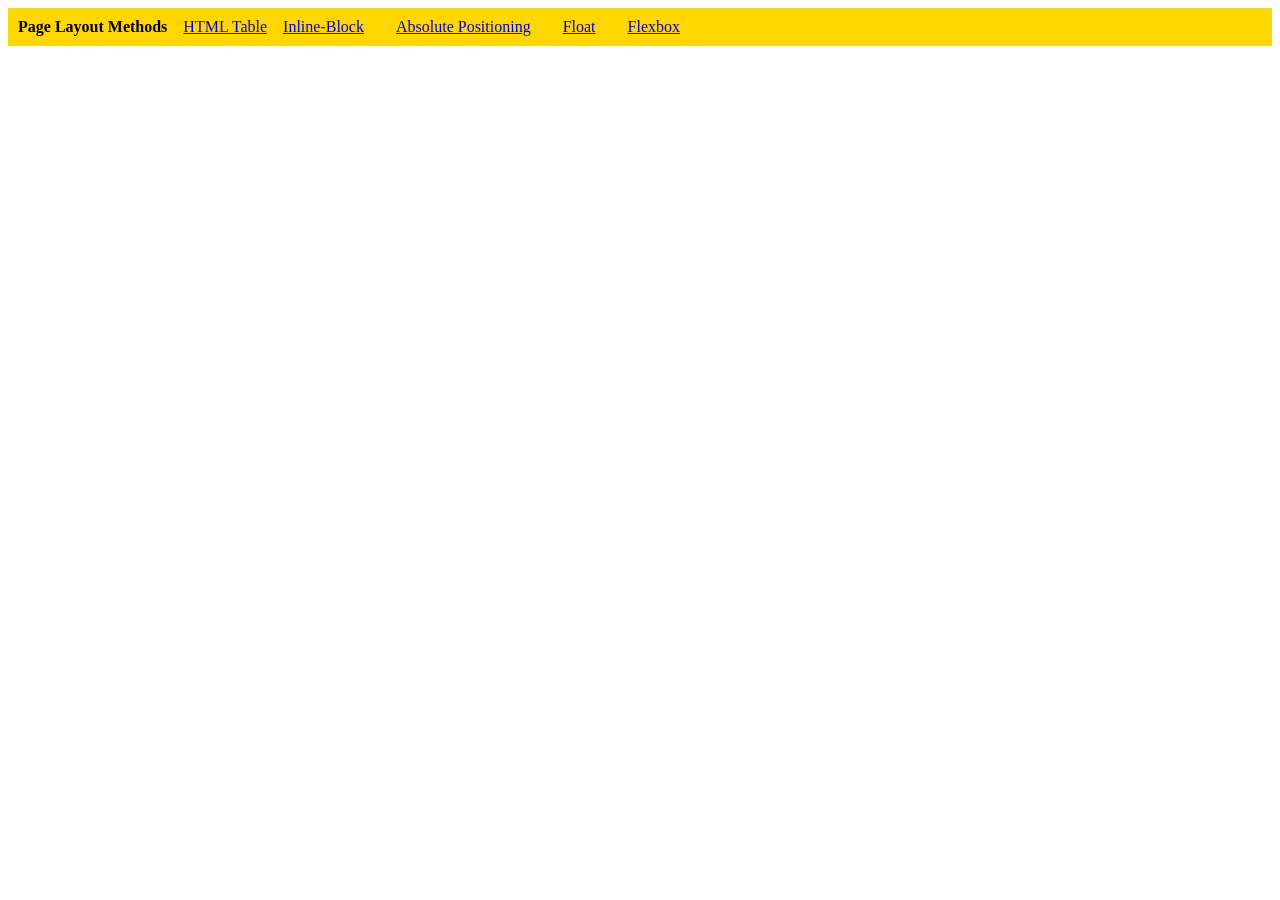
<file: 9.0 Display Flex/index.html>
<!DOCTYPE html>
<html lang="en">

<head>
  <meta charset="UTF-8">
  <meta name="viewport" content="width=device-width, initial-scale=1.0">
  <title>Column Layout Methods</title>
  <style>
    p {
      padding: 0;
      margin: 0;
      font-weight: 700;
    }

    li {
      list-style: none;
    }

    .container {
      padding: 10px;
      background-color: gold;
      display: flex;
      gap: 1rem;
    }

  </style>
</head>

<body>
  <div class="container">
    <p>Page Layout Methods</p>

    <li><a href="./html-table.html">HTML Table</a></li>
    <li><a href="./inline-block.html">Inline-Block</li>
    <li><a href="./absolute-position.html">Absolute Positioning</li>
    <li><a href="./float.html">Float</li>
    <li><a href="./flex.html">Flexbox</li>

  </div>
</body>

</html>
</file>
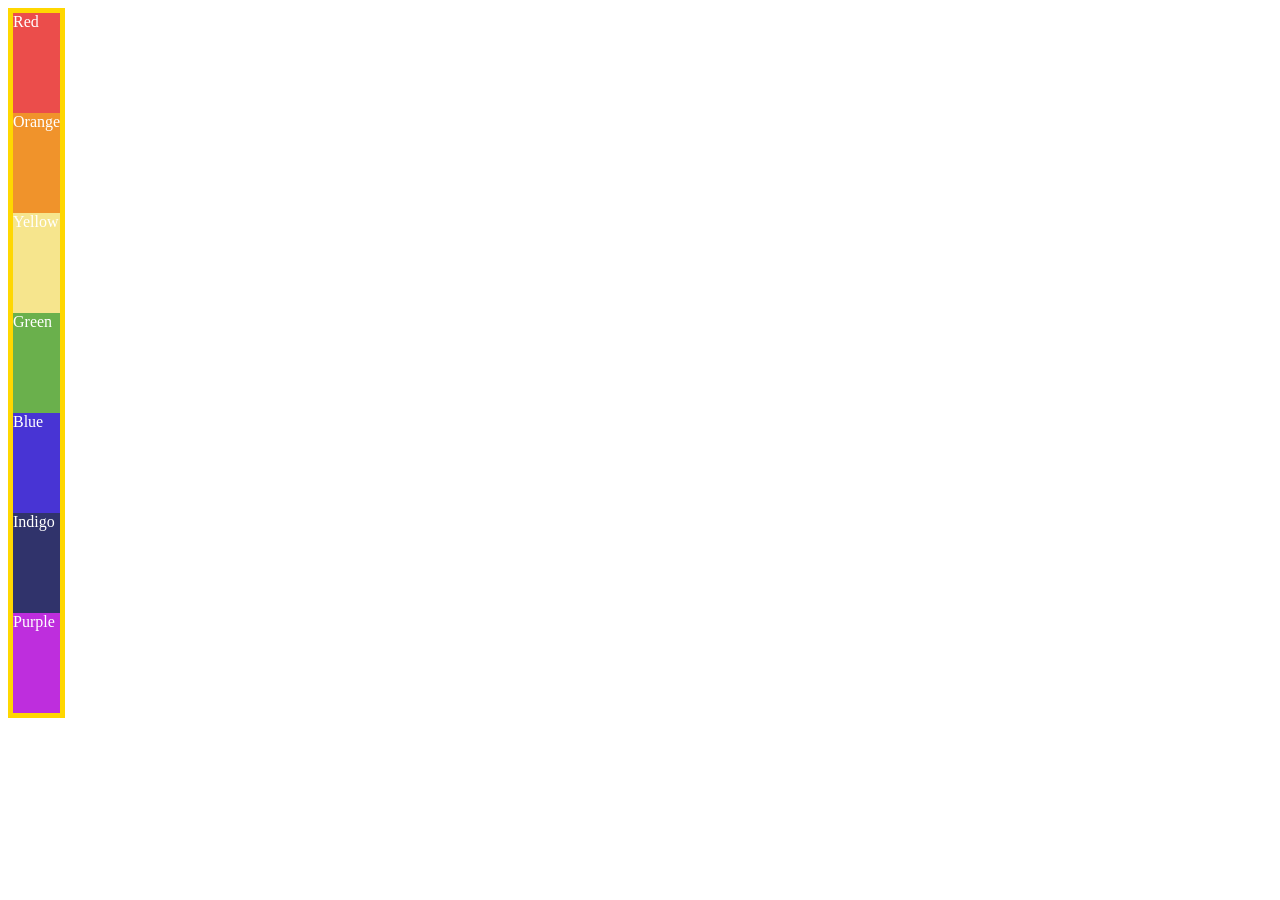
<file: 9.1 Flex Direction/index.html>
<!DOCTYPE html>
<html lang="en">

<head>
  <meta charset="UTF-8">
  <meta name="viewport" content="width=device-width, initial-scale=1.0">
  <title>Flex Direction</title>
  <!-- HINT:
  https://developer.mozilla.org/en-US/docs/Web/CSS/Universal_selectors
  https://developer.mozilla.org/en-US/docs/Learn/CSS/Building_blocks/Selectors/Combinators 
  -->
  <style>
    .container {
      color: white;
      border: 5px solid gold;
      display: inline-flex;
      flex-direction: column;
      }

    /*
Select all the elements that are the direct
children of the .container class.
    */
    .container > div {
      flex-basis: 100px;
    }


    .red {background-color: #eb4d4b;}
    .orange {background-color: #f0932b;}
    .yellow {background-color: #f6e58d;}
    .green {background-color: #6ab04c;}
    .blue {background-color: #4834d4;}
    .indigo {background-color: #30336b;}
    .purple {background-color: #be2edd;}
  </style>
</head>

<body>
  <div class="container">
    <div class="red">Red</div>
    <div class="orange">Orange</div>
    <div class="yellow">Yellow</div>
    <div class="green">Green</div>
    <div class="blue">Blue</div>
    <div class="indigo">Indigo</div>
    <div class="purple">Purple</div>
  </div>
  
</body>

</html>
</file>
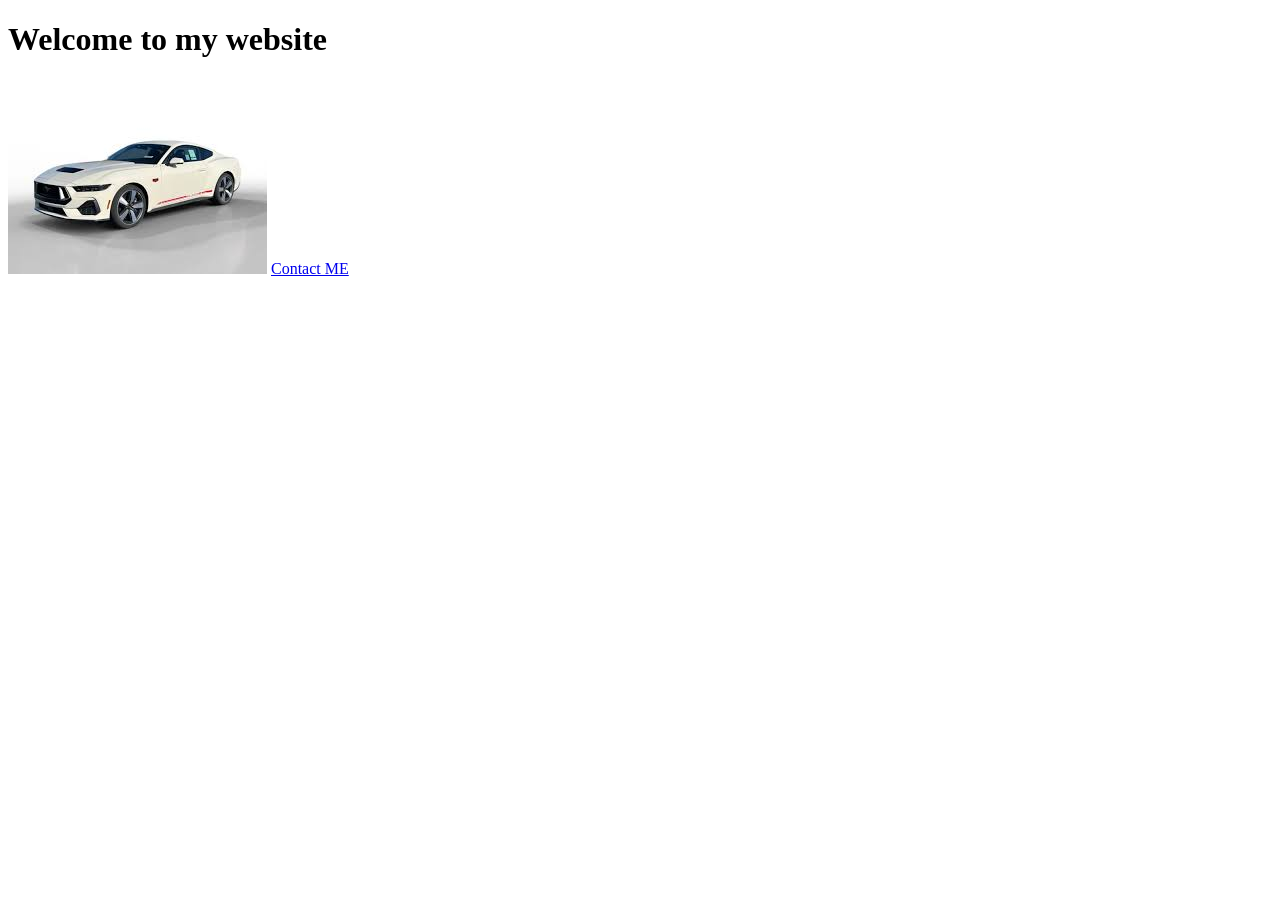
<file: webpages/index.html>
<!DOCTYPE html>
<html lang="en">
<head>
    <meta charset="UTF-8">
    <meta name="viewport" content="width=device-width, initial-scale=1.0">
    <title>Document</title>
</head>
<body>
    <h1>Welcome to my website</h1>
    <a href="./public/about.html"><img src="./Asset/Image/car.jpeg"/></a>
    <a href="./public/contact.html">Contact ME</a>
</body>
</html>
</file>
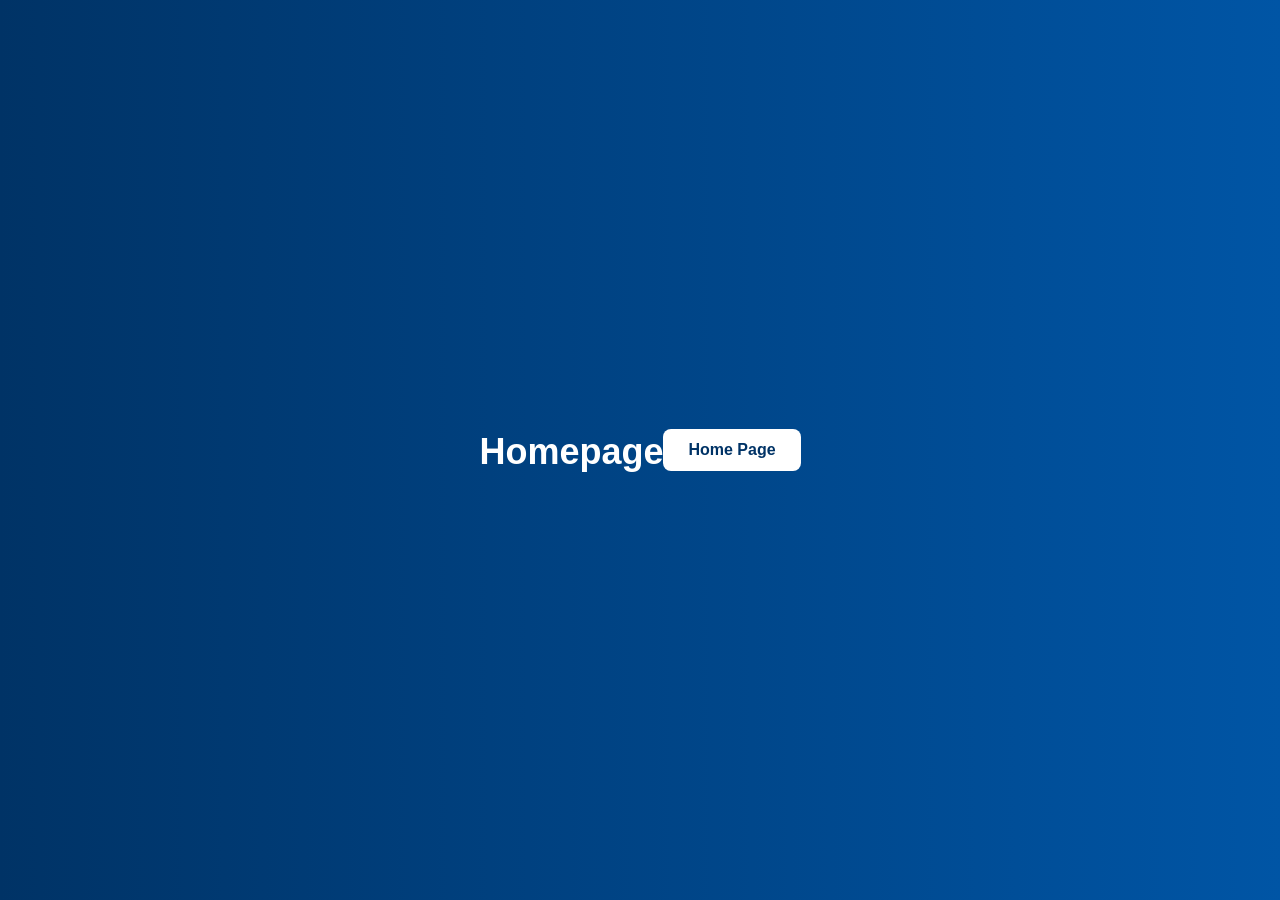
<file: home.html>
<!DOCTYPE html>
<html lang="en">
<head>
    <meta charset="UTF-8">
    <meta name="viewport" content="width=device-width, initial-scale=1.0">
    <title>Welcome</title>
    <style>
    body {
        margin: 0;
        font-family: Arial, sans-serif;
        background: linear-gradient(to right, #003366, #0055a5);
        display: flex;
        justify-content: center;
        align-items: center;
        height: 100vh;
        color: white;
        text-align: center;
    }

    .container {
        background-color: rgba(255, 255, 255, 0.1);
        padding: 40px;
        border-radius: 12px;
        box-shadow: 0 8px 20px rgba(0,0,0,0.3);
    }

    h1 {
        margin-bottom: 20px;
        font-size: 36px;
    }

    a {
        display: inline-block;
        padding: 12px 25px;
        background-color: white;
        color: #003366;
        text-decoration: none;
        font-weight: bold;
        border-radius: 8px;
        transition: all 0.3s ease;
    }

    a:hover {
        background-color: #f4f4f4;
        transform: scale(1.05);
    }
</style>
</head>
<body>
    <h1>Homepage</h1>
    <p> <a href="lab6_Aburafay.html">Home Page</a></p>
</body>
</html>
</file>
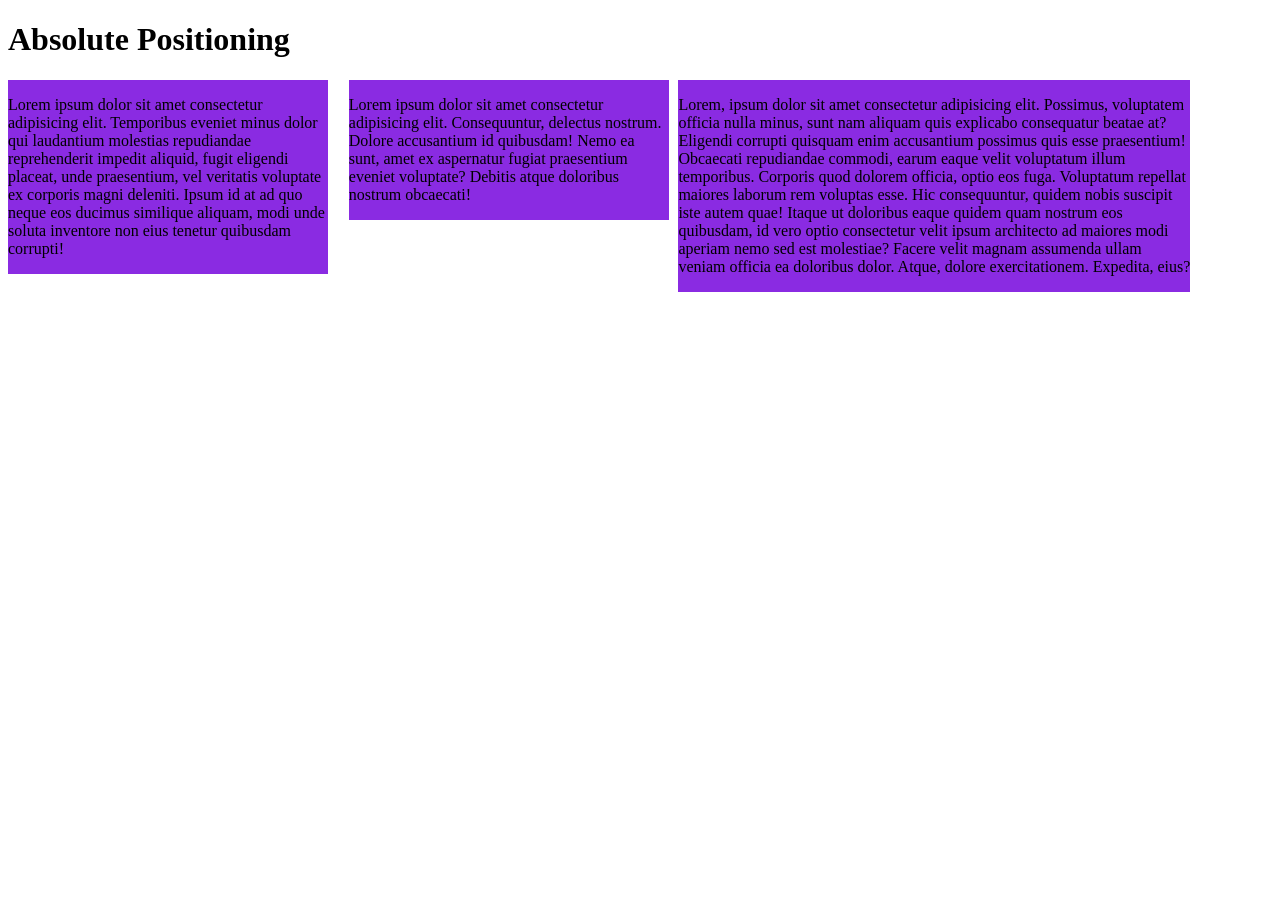
<file: 9.0 Display Flex/absolute-position.html>
<!DOCTYPE html>
<html lang="en">

<head>
  <meta charset="UTF-8">
  <meta name="viewport" content="width=device-width, initial-scale=1.0">
  <title>Absolute Positioning</title>
  <style>
    div {
      position: relative;
      display: inline-block;
      background-color: blueviolet;
    }

    .one {
      width: 25%;
      position: absolute;
    }

    .two {
      position: absolute;
      left: 27.25%;
      width: 25%;
    }

    .three {
      position: absolute;
      left: 53%;
      width: 40%;
    }
  </style>
</head>

<body>

  <body>
<h1>Absolute Positioning</h1>
    <div class="one">
      <p>Lorem ipsum dolor sit amet consectetur adipisicing elit. Temporibus eveniet minus dolor qui laudantium
        molestias repudiandae reprehenderit impedit aliquid, fugit eligendi placeat, unde praesentium, vel veritatis
        voluptate ex corporis magni deleniti. Ipsum id at ad quo neque eos ducimus similique aliquam, modi unde soluta
        inventore non eius tenetur quibusdam corrupti!</p>
    </div>
    <div class="two">
      <p>Lorem ipsum dolor sit amet consectetur adipisicing elit. Consequuntur, delectus nostrum. Dolore accusantium id
        quibusdam! Nemo ea sunt, amet ex aspernatur fugiat praesentium eveniet voluptate? Debitis atque doloribus
        nostrum obcaecati!</p>
    </div>
    <div class="three">
      <p>Lorem, ipsum dolor sit amet consectetur adipisicing elit. Possimus, voluptatem officia nulla minus, sunt nam
        aliquam quis explicabo consequatur beatae at? Eligendi corrupti quisquam enim accusantium possimus quis esse
        praesentium! Obcaecati repudiandae commodi, earum eaque velit voluptatum illum temporibus. Corporis quod dolorem
        officia, optio eos fuga. Voluptatum repellat maiores laborum rem voluptas esse. Hic consequuntur, quidem nobis
        suscipit iste autem quae! Itaque ut doloribus eaque quidem quam nostrum eos quibusdam, id vero optio consectetur
        velit ipsum architecto ad maiores modi aperiam nemo sed est molestiae? Facere velit magnam assumenda ullam
        veniam officia ea doloribus dolor. Atque, dolore exercitationem. Expedita, eius?</p>
    </div>
  </body>

</html>
</file>
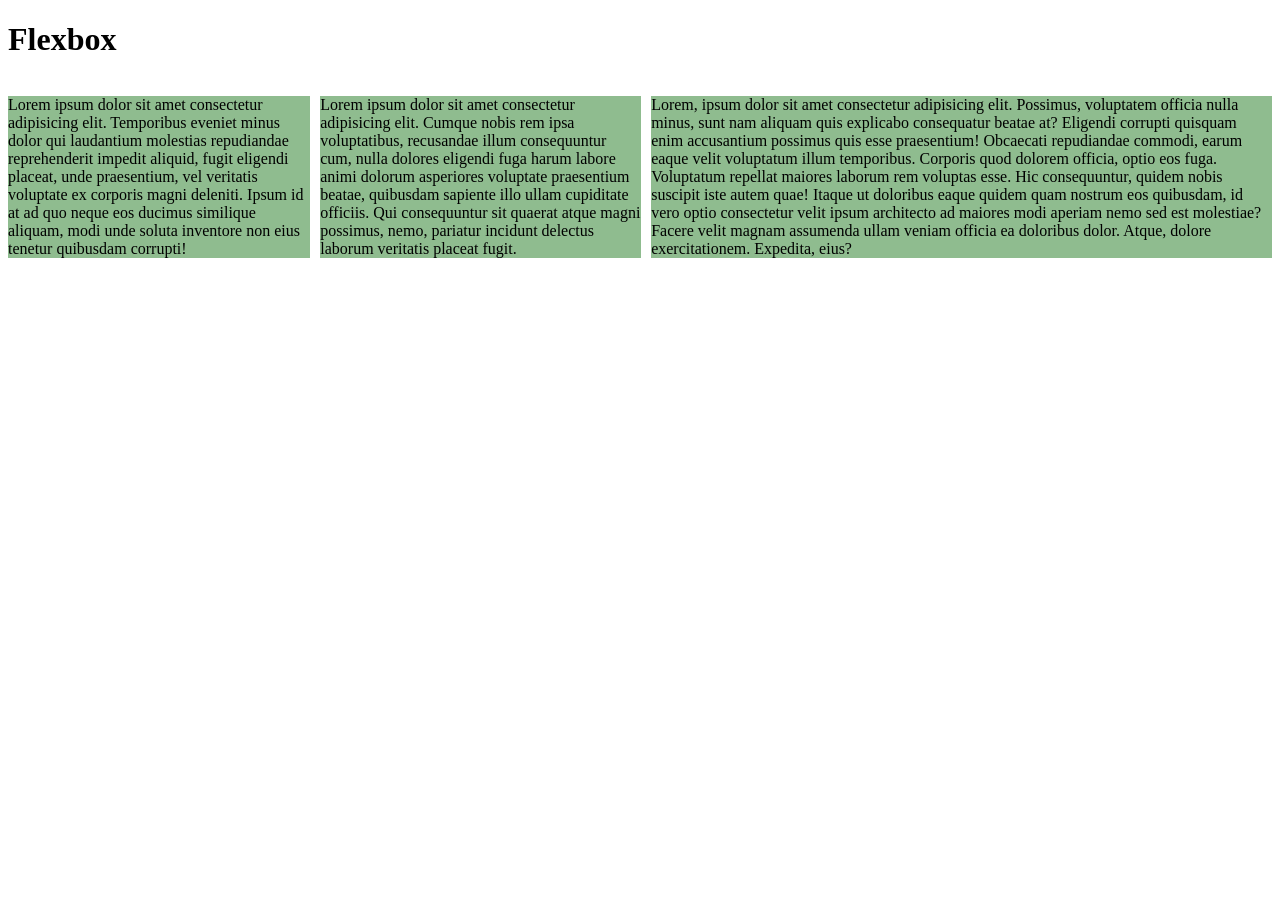
<file: 9.0 Display Flex/flex.html>
<!DOCTYPE html>
<html lang="en">

<head>
  <meta charset="UTF-8">
  <meta name="viewport" content="width=device-width, initial-scale=1.0">
  <title>Flexbox</title>
  <style>
    .container {
      display: flex;
      gap: 10px;
    }

    p {
      background-color: darkseagreen;
    }
  </style>
</head>

<body>

  <body>
    <h1>Flexbox</h1>
    <div class="container">
      <div class="one">
        <p>Lorem ipsum dolor sit amet consectetur adipisicing elit. Temporibus eveniet minus dolor qui laudantium
          molestias repudiandae reprehenderit impedit aliquid, fugit eligendi placeat, unde praesentium, vel veritatis
          voluptate ex corporis magni deleniti. Ipsum id at ad quo neque eos ducimus similique aliquam, modi unde soluta
          inventore non eius tenetur quibusdam corrupti!</p>
      </div>
      <div class="two">
        <p>Lorem ipsum dolor sit amet consectetur adipisicing elit. Cumque nobis rem ipsa voluptatibus, recusandae illum
          consequuntur cum, nulla dolores eligendi fuga harum labore animi dolorum asperiores voluptate praesentium
          beatae, quibusdam sapiente illo ullam cupiditate officiis. Qui consequuntur sit quaerat atque magni possimus,
          nemo, pariatur incidunt delectus laborum veritatis placeat fugit.</p>
      </div>
      <div class="three">
        <p>Lorem, ipsum dolor sit amet consectetur adipisicing elit. Possimus, voluptatem officia nulla minus, sunt nam
          aliquam quis explicabo consequatur beatae at? Eligendi corrupti quisquam enim accusantium possimus quis esse
          praesentium! Obcaecati repudiandae commodi, earum eaque velit voluptatum illum temporibus. Corporis quod
          dolorem
          officia, optio eos fuga. Voluptatum repellat maiores laborum rem voluptas esse. Hic consequuntur, quidem nobis
          suscipit iste autem quae! Itaque ut doloribus eaque quidem quam nostrum eos quibusdam, id vero optio
          consectetur
          velit ipsum architecto ad maiores modi aperiam nemo sed est molestiae? Facere velit magnam assumenda ullam
          veniam officia ea doloribus dolor. Atque, dolore exercitationem. Expedita, eius?</p>
      </div>
    </div>
  </body>

</html>
</file>
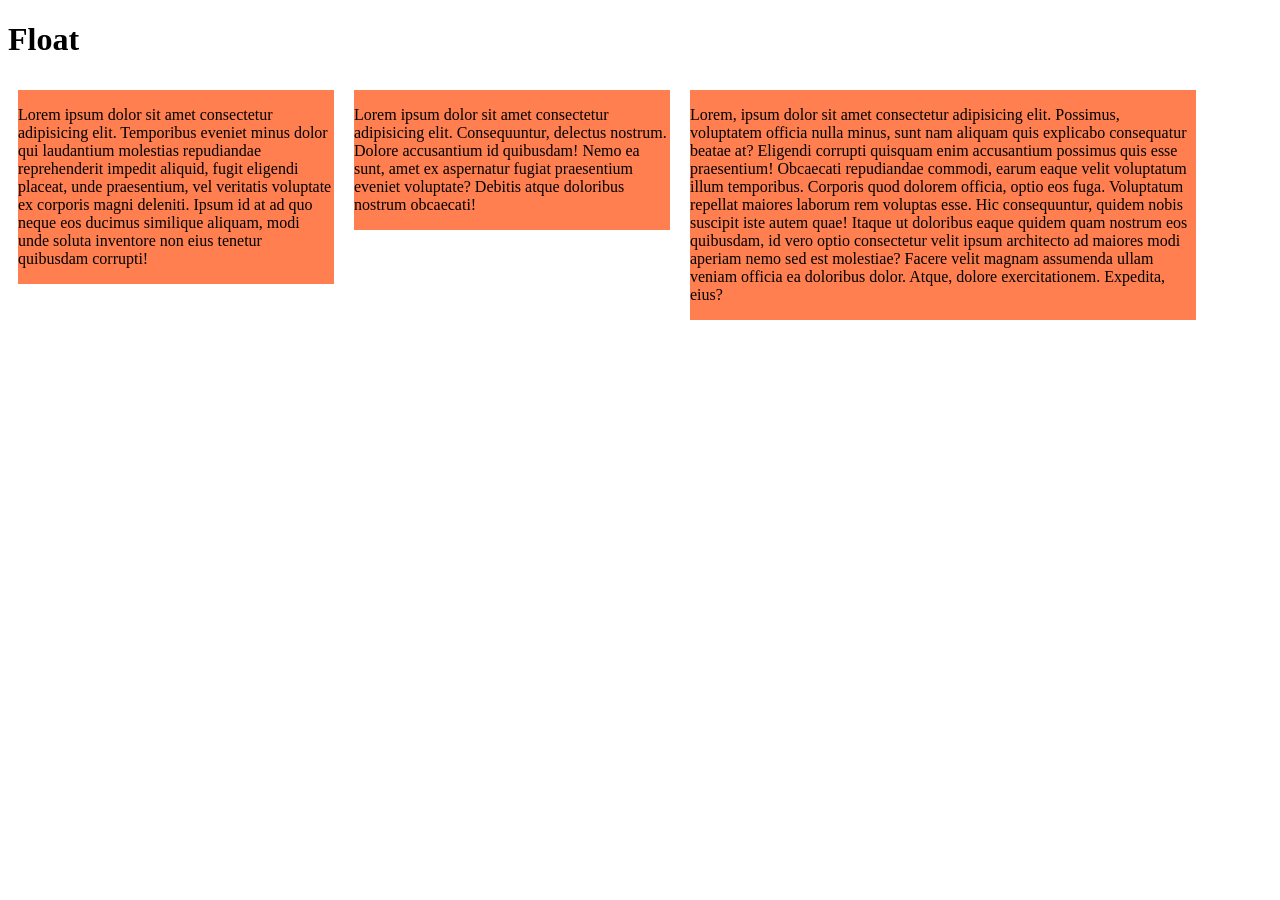
<file: 9.0 Display Flex/float.html>
<!DOCTYPE html>
<html lang="en">

<head>
  <meta charset="UTF-8">
  <meta name="viewport" content="width=device-width, initial-scale=1.0">
  <title>Float</title>
  <style>
    div {
      background-color: coral;
      margin: 10px;
    }

    .one {
      float: left;
      width: 25%;
    }

    .two {
      width: 25%;
      float: left;
    }

    .three {
      float: left;
      width: 40%;
    }
  </style>
</head>

<body>

  <body>
    <h1>Float</h1>
    <div class="one">
      <p>Lorem ipsum dolor sit amet consectetur adipisicing elit. Temporibus eveniet minus dolor qui laudantium
        molestias repudiandae reprehenderit impedit aliquid, fugit eligendi placeat, unde praesentium, vel veritatis
        voluptate ex corporis magni deleniti. Ipsum id at ad quo neque eos ducimus similique aliquam, modi unde soluta
        inventore non eius tenetur quibusdam corrupti!</p>
    </div>
    <div class="two">
      <p>Lorem ipsum dolor sit amet consectetur adipisicing elit. Consequuntur, delectus nostrum. Dolore accusantium id
        quibusdam! Nemo ea sunt, amet ex aspernatur fugiat praesentium eveniet voluptate? Debitis atque doloribus
        nostrum obcaecati!</p>
    </div>
    <div class="three">
      <p>Lorem, ipsum dolor sit amet consectetur adipisicing elit. Possimus, voluptatem officia nulla minus, sunt nam
        aliquam quis explicabo consequatur beatae at? Eligendi corrupti quisquam enim accusantium possimus quis esse
        praesentium! Obcaecati repudiandae commodi, earum eaque velit voluptatum illum temporibus. Corporis quod dolorem
        officia, optio eos fuga. Voluptatum repellat maiores laborum rem voluptas esse. Hic consequuntur, quidem nobis
        suscipit iste autem quae! Itaque ut doloribus eaque quidem quam nostrum eos quibusdam, id vero optio consectetur
        velit ipsum architecto ad maiores modi aperiam nemo sed est molestiae? Facere velit magnam assumenda ullam
        veniam officia ea doloribus dolor. Atque, dolore exercitationem. Expedita, eius?</p>
    </div>
  </body>

</html>
</file>
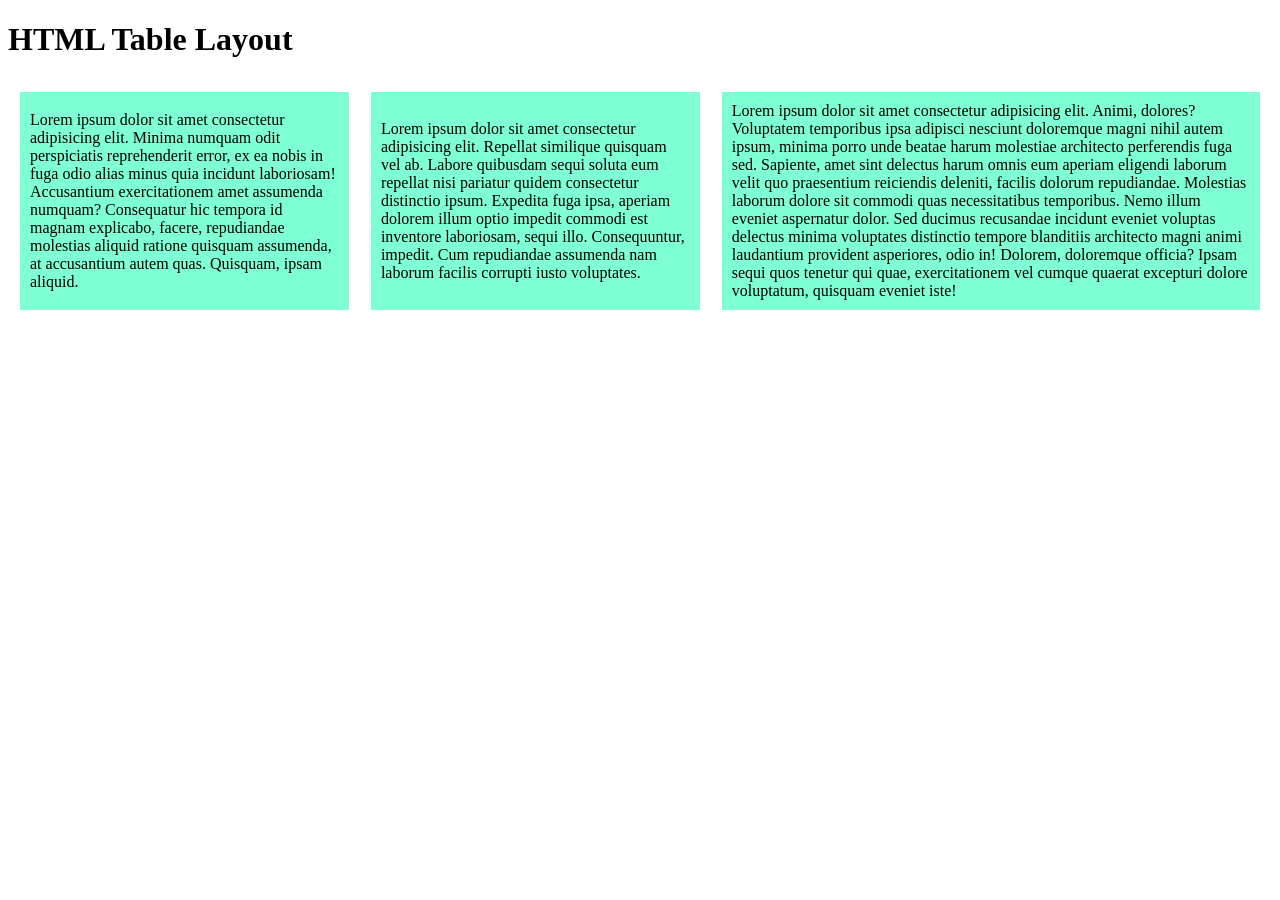
<file: 9.0 Display Flex/html-table.html>
<!DOCTYPE html>
<html lang="en">

<head>
  <meta charset="UTF-8">
  <meta name="viewport" content="width=device-width, initial-scale=1.0">
  <title>HTML Table Layout</title>
  <style>
    table {
      width: 100%;
    }

    td {
      border: 10px solid white;
      padding: 10px;
      background-color: aquamarine;
    }

    .col1 {
      width: 25%;
    }

    .col2 {
      width: 25%;
    }

    .col3 {
      width: 40%;
    }

    ;
  </style>
</head>

<body>
  <h1>HTML Table Layout</h1>
  <table>
    <tr class="row">
      <td class="col1">Lorem ipsum dolor sit amet consectetur adipisicing elit. Minima numquam odit perspiciatis
        reprehenderit error, ex ea nobis in fuga odio alias minus quia incidunt laboriosam! Accusantium exercitationem
        amet assumenda numquam? Consequatur hic tempora id magnam explicabo, facere, repudiandae molestias aliquid
        ratione quisquam assumenda, at accusantium autem quas. Quisquam, ipsam aliquid.</td>
      <td class="col2">Lorem ipsum dolor sit amet consectetur adipisicing elit. Repellat similique quisquam vel ab.
        Labore quibusdam sequi soluta eum repellat nisi pariatur quidem consectetur distinctio ipsum. Expedita fuga
        ipsa, aperiam dolorem illum optio impedit commodi est inventore laboriosam, sequi illo. Consequuntur, impedit.
        Cum repudiandae assumenda nam laborum facilis corrupti iusto voluptates.</td>
      <td class="col3">Lorem ipsum dolor sit amet consectetur adipisicing elit. Animi, dolores? Voluptatem temporibus
        ipsa adipisci nesciunt doloremque magni nihil autem ipsum, minima porro unde beatae harum molestiae architecto
        perferendis fuga sed. Sapiente, amet sint delectus harum omnis eum aperiam eligendi laborum velit quo
        praesentium reiciendis deleniti, facilis dolorum repudiandae. Molestias laborum dolore sit commodi quas
        necessitatibus temporibus. Nemo illum eveniet aspernatur dolor. Sed ducimus recusandae incidunt eveniet voluptas
        delectus minima voluptates distinctio tempore blanditiis architecto magni animi laudantium provident asperiores,
        odio in! Dolorem, doloremque officia? Ipsam sequi quos tenetur qui quae, exercitationem vel cumque quaerat
        excepturi dolore voluptatum, quisquam eveniet iste!</td>
    </tr>
  </table>

</body>

</html>
</file>
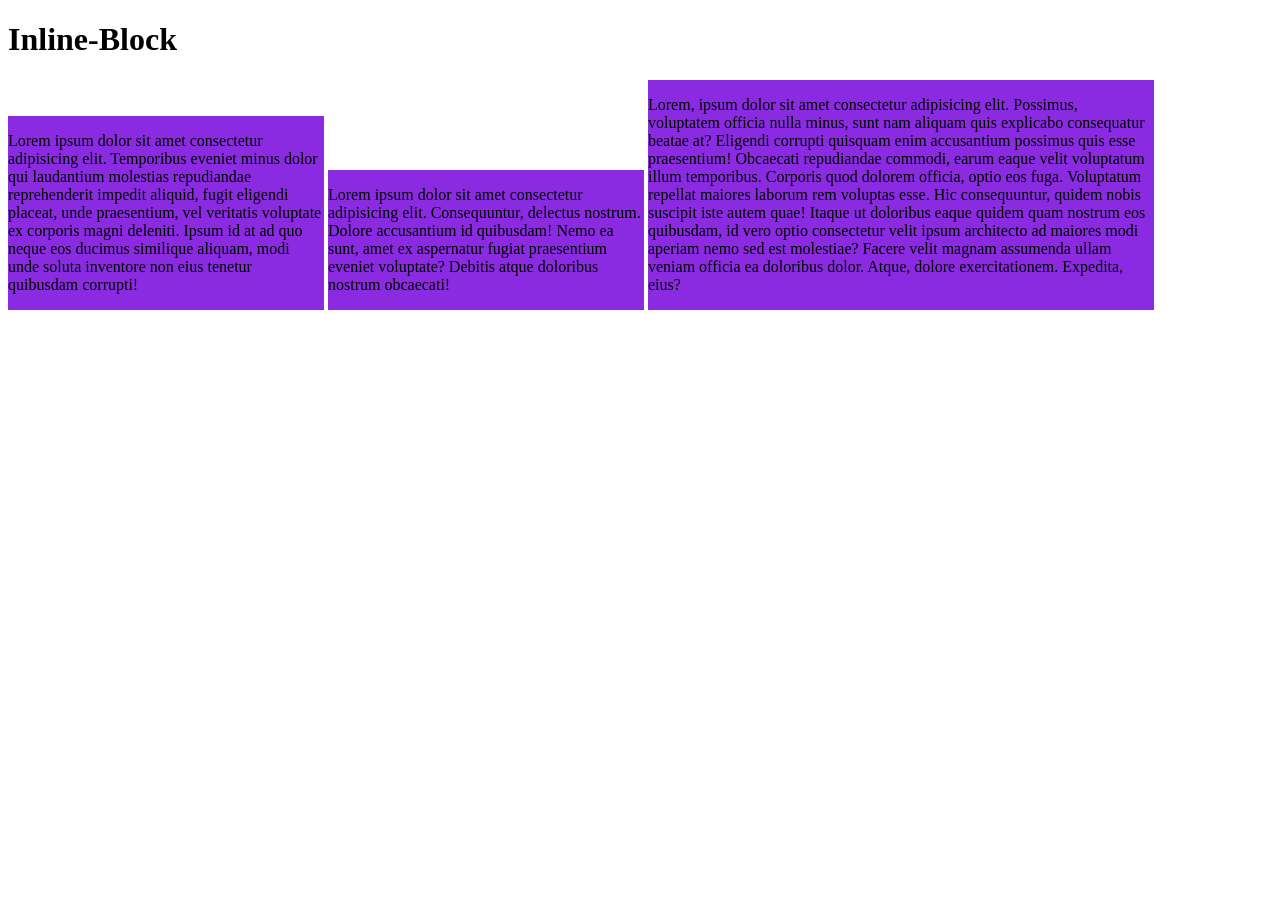
<file: 9.0 Display Flex/inline-block.html>
<!DOCTYPE html>
<html lang="en">

<head>
  <meta charset="UTF-8">
  <meta name="viewport" content="width=device-width, initial-scale=1.0">
  <title>Inline Block</title>
  <style>
    div {
      display: inline-block;
      background-color: blueviolet;
    }

    .one {
      width: 25%;
    }

    .two {
      width: 25%;
    }

    .three {
      width: 40%;
    }
  </style>
</head>

<body>

  <body>
    <h1>Inline-Block</h1>
    <div class="one">
      <p>Lorem ipsum dolor sit amet consectetur adipisicing elit. Temporibus eveniet minus dolor qui laudantium
        molestias repudiandae reprehenderit impedit aliquid, fugit eligendi placeat, unde praesentium, vel veritatis
        voluptate ex corporis magni deleniti. Ipsum id at ad quo neque eos ducimus similique aliquam, modi unde soluta
        inventore non eius tenetur quibusdam corrupti!</p>
    </div>
    <div class="two">
      <p>Lorem ipsum dolor sit amet consectetur adipisicing elit. Consequuntur, delectus nostrum. Dolore accusantium id
        quibusdam! Nemo ea sunt, amet ex aspernatur fugiat praesentium eveniet voluptate? Debitis atque doloribus
        nostrum obcaecati!</p>
    </div>
    <div class="three">
      <p>Lorem, ipsum dolor sit amet consectetur adipisicing elit. Possimus, voluptatem officia nulla minus, sunt nam
        aliquam quis explicabo consequatur beatae at? Eligendi corrupti quisquam enim accusantium possimus quis esse
        praesentium! Obcaecati repudiandae commodi, earum eaque velit voluptatum illum temporibus. Corporis quod dolorem
        officia, optio eos fuga. Voluptatum repellat maiores laborum rem voluptas esse. Hic consequuntur, quidem nobis
        suscipit iste autem quae! Itaque ut doloribus eaque quidem quam nostrum eos quibusdam, id vero optio consectetur
        velit ipsum architecto ad maiores modi aperiam nemo sed est molestiae? Facere velit magnam assumenda ullam
        veniam officia ea doloribus dolor. Atque, dolore exercitationem. Expedita, eius?</p>
    </div>
  </body>

</html>
</file>
